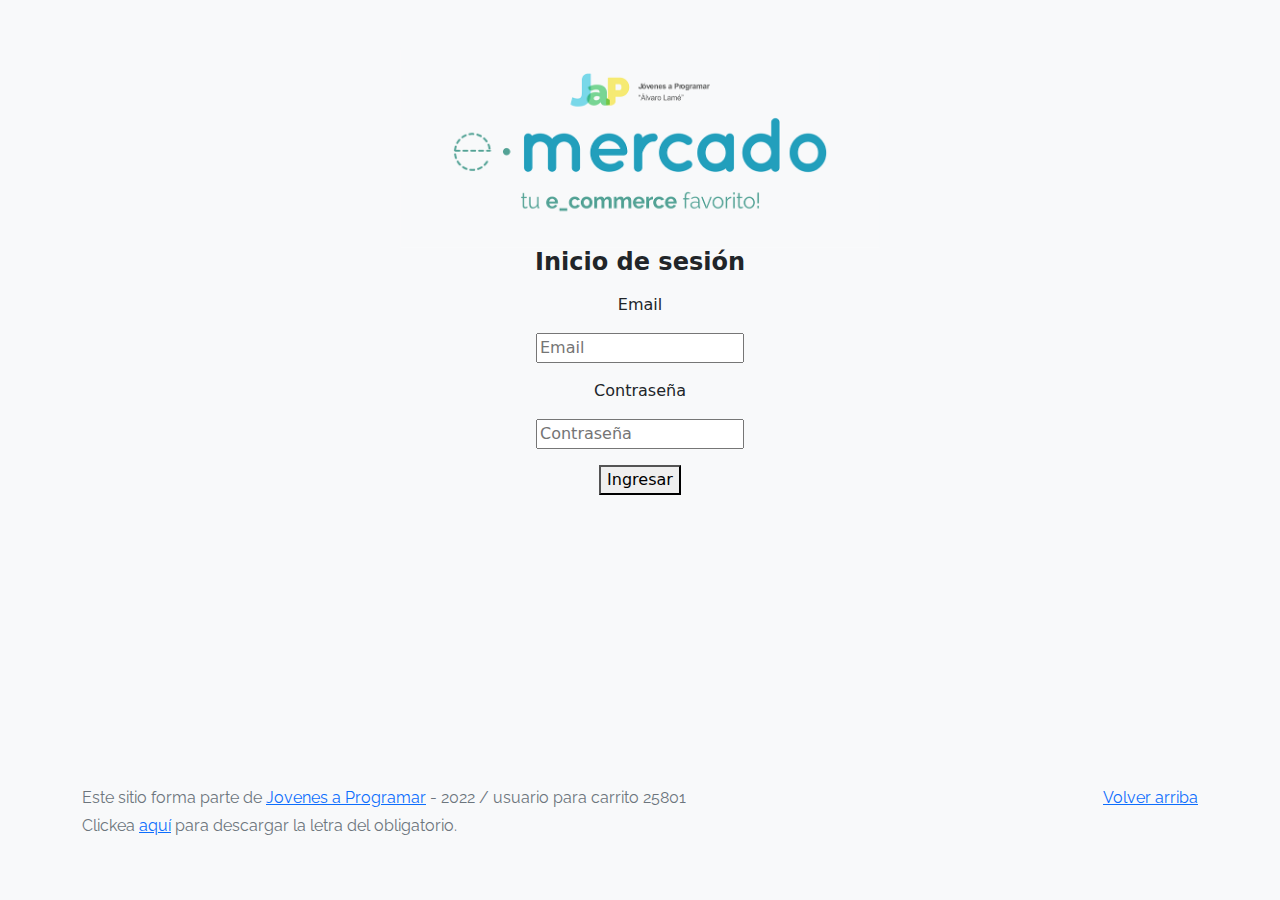
<file: index.html>
<!DOCTYPE html>
<html lang="es">

<head>
  <meta http-equiv="Content-Type" content="text/html; charset=UTF-8">
  <meta name="viewport" content="width=device-width, initial-scale=1, shrink-to-fit=no">
  <title>eMercado - Todo lo que busques está aquí</title>

  <link href="https://fonts.googleapis.com/css?family=Raleway:300,300i,400,400i,700,700i,900,900i" rel="stylesheet">
  <link href="css/bootstrap.min.css" rel="stylesheet">
  <link href="css/styles.css" rel="stylesheet">
</head>

<body>
  <nav class="navbar navbar-expand-lg navbar-dark bg-dark p-1">
    <div class="container">
      <button class="navbar-toggler" type="button" data-bs-toggle="collapse" data-bs-target="#navbarNav"
        aria-controls="navbarNav" aria-expanded="false" aria-label="Toggle navigation">
        <span class="navbar-toggler-icon"></span>
      </button>
      <div class="collapse navbar-collapse" id="navbarNav">
        <ul class="navbar-nav w-100 justify-content-between">
          <li class="nav-item"><a class="nav-link" href="index.html">Inicio</a></li>
          <li class="nav-item"><a class="nav-link" href="categories.html">Categorías</a></li>
          <li class="nav-item"><a class="nav-link" href="sell.html">Vender</a></li>
          <li class="nav-item"><a id="Usuarioindex" class="nav-link" href="my-profile.html"></a>
            <ul class="desplegable">
              <li><a href="cart.html">Mi carrito</a></li>
              <li><a href="my-profile.html">Mi perfil</a></li>
              <li><a href="login.html">Cerrar sesión</a></li>
            </ul>
          </li>
        </ul>
      </div>
    </div>
  </nav>
  <main>
    <div class="jumbotron text-center"></div>
    <div class="album py-5 bg-light">
      <div class="container">
        <div class="row">
          <div class="col-md-4">
            <div class="card mb-4 shadow-sm custom-card cursor-active" id="autos">
              <img class="bd-placeholder-img card-img-top" src="img/cars_index.jpg"
                alt="Imgagen representativa de la categoría 'Autos'">
              <h3 class="m-3">Autos</h3>
              <div class="card-body">
                <p class="card-text">Los mejores precios en autos 0 kilómetro, de alta y media gama.</p>
              </div>
            </div>
          </div>
          <div class="col-md-4">
            <div class="card mb-4 shadow-sm custom-card cursor-active" id="juguetes">
              <img class="bd-placeholder-img card-img-top" src="img/toys_index.jpg"
                alt="Imgagen representativa de la categoría 'Juguetes'">
              <h3 class="m-3">Juguetes</h3>
              <div class="card-body">
                <p class="card-text">Encuentra aquí los mejores precios para niños/as de cualquier edad.</p>
              </div>
            </div>
          </div>
          <div class="col-md-4">
            <div class="card mb-4 shadow-sm custom-card cursor-active" id="muebles">
              <img class="bd-placeholder-img card-img-top" src="img/furniture_index.jpg"
                alt="Imgagen representativa de la categoría 'Muebles'">
              <h3 class="m-3">Muebles</h3>
              <div class="card-body">
                <p class="card-text">Muebles antiguos, nuevos y para ser armados por uno mismo.</p>
              </div>
            </div>
          </div>
        </div>
        <div class="row">
          <a class="btn btn-light btn-lg btn-block" href="categories.html">Y mucho más!</a>
        </div>
      </div>
    </div>
  </main>
  <footer class="text-muted">
    <div class="container">
      <p class="float-end">
        <a href="#">Volver arriba</a>
      </p>
      <p>Este sitio forma parte de <a href="https://jovenesaprogramar.edu.uy/" target="_blank">Jovenes a Programar</a> -
        2022</p>
      <p>Clickea <a target="_blank" href="Letra.pdf">aquí</a> para descargar la letra del obligatorio.</p>
    </div>
  </footer>
  <script src="js/bootstrap.bundle.min.js"></script>
  <script src="js/index.js"></script>
  <script src="js/init.js"></script>
</body>

</html>
</file>
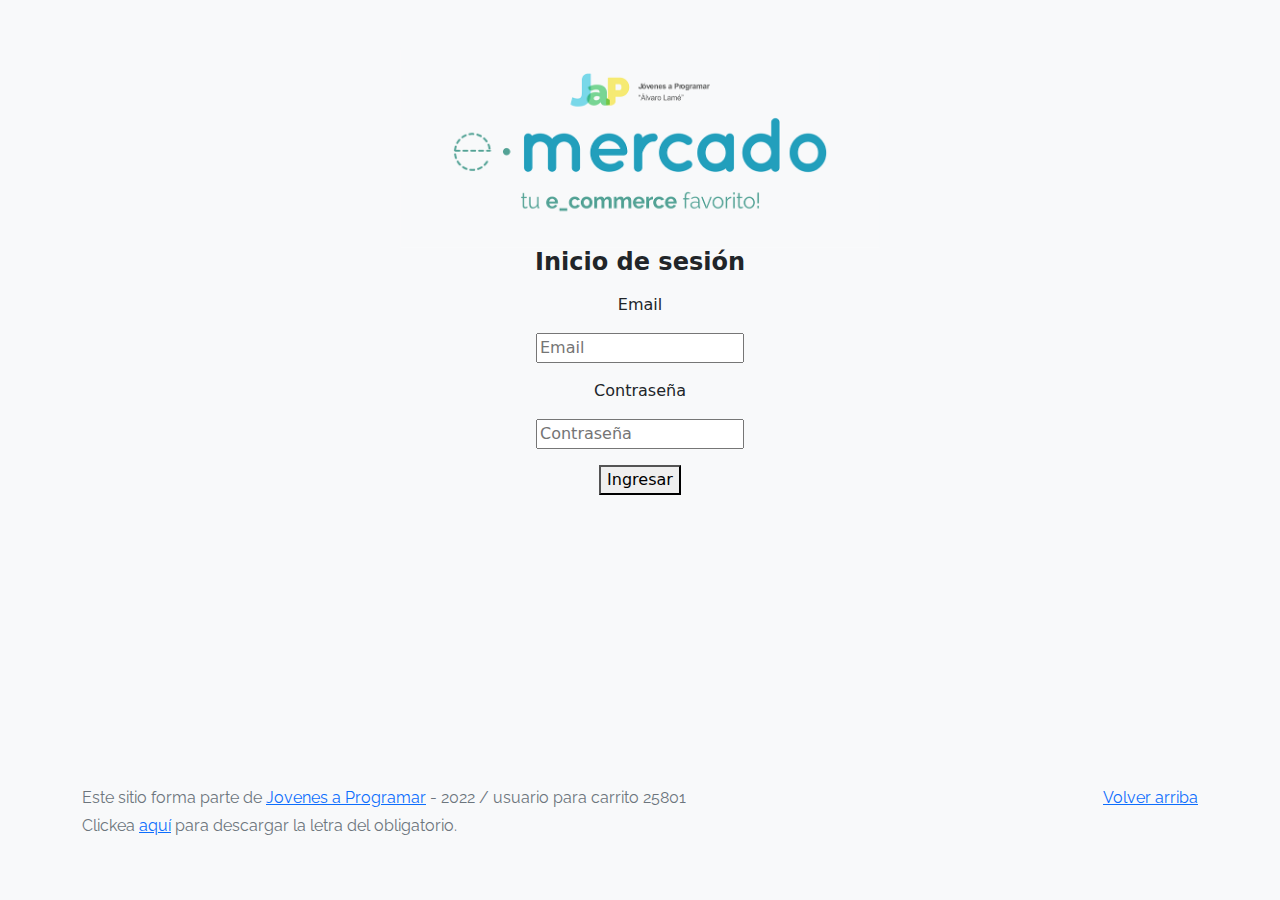
<file: cart.html>
<!DOCTYPE html>
<html lang="es">

<head>
  <meta http-equiv="Content-Type" content="text/html; charset=UTF-8">
  <meta name="viewport" content="width=device-width, initial-scale=1, shrink-to-fit=no">
  <title>eMercado - Todo lo que busques está aquí</title>
  <link href="https://fonts.googleapis.com/css?family=Raleway:300,300i,400,400i,700,700i,900,900i" rel="stylesheet">
  <link href="css/bootstrap.min.css" rel="stylesheet">
  <link href="css/font-awesome.min.css" rel="stylesheet">
  <link href="css/styles.css" rel="stylesheet">
</head>

<body>
  <nav class="navbar navbar-expand-lg navbar-dark bg-dark p-1">
    <div class="container">
      <button class="navbar-toggler" type="button" data-bs-toggle="collapse" data-bs-target="#navbarNav"
        aria-controls="navbarNav" aria-expanded="false" aria-label="Toggle navigation">
        <span class="navbar-toggler-icon"></span>
      </button>
      <div class="collapse navbar-collapse" id="navbarNav">
        <ul class="navbar-nav w-100 justify-content-between">
          <li class="nav-item"><a class="nav-link" href="index.html">Inicio</a></li>
          <li class="nav-item"><a class="nav-link" href="categories.html">Categorías</a></li>
          <li class="nav-item"><a class="nav-link" href="sell.html">Vender</a></li>
          <li class="nav-item"><a id="Usuarioindex" class="nav-link" href="my-profile.html"></a>
            <ul class="desplegable">
              
              <li><a href="my-profile.html">Mi perfil</a></li>
              <li><a href="login.html">Cerrar sesión</a></li>
            </ul>
          </li>
        </ul>
      </div>
    </div>
  </nav>
  <main>
    
    <div class="container">
      <h1>Artículos a comprar</h1>


      <div class="carrito_todo">
        <div class="carrito_superior">
          <p><strong>Nombre</strong></p>
          <p><strong>Costo</strong></p>
          <p><strong>Cantidad</strong></p>
          <p><strong>Subtotal</strong></p>
        </div>

        <form class="needs-validation" novalidate>
        <hr>
        <div class="barra_carrito">

          <div id="carrito_producto" class="nombre_costo">
          </div>

          <div>

          </div>

          <div id="carrito_subtotal" class="carrito_subtotal">
          </div>

        </div>
        <hr>
        <hr>
        <br>
        <h1>Tipo de envío</h1>

        <!-- tipos de envio -->
        
          <br>
          <input class="form-check-input position-static" id="premium" name="tipo_de_envio" type="radio"
            oninput="cantidad_cuadro()" value="0.15" required/> Premium 2 a 5
          días
          (15%)
          <br />
          <br>
          <input class="form-check-input position-static" id="express" name="tipo_de_envio" type="radio"
            oninput="cantidad_cuadro()" value="0.7" required/> Express 5 a 8
          días
          (7%)
          <br />
          <br>
          <input class="form-check-input position-static" id="standard" name="tipo_de_envio" type="radio"
            oninput="cantidad_cuadro()" value="0.5" required/>
          Standard 12 a 15 días (5%)
          <br />
          <br>
        

        <p></p>
        <p></p>
        <p></p>
        <h1>Dirección de envío</h1>



            <!--FORMULARIO-->
        
          <div class="container">
            <div class="row">

               <div class="form-group col-lg-4">
                 <br>
                 <label for="calle">Calle</label>
                 <input type="text" class="form-control" id="calle" required> 
                 <div class="invalid-feedback">
                Ingrese una calle
              </div>
              </div>


              <div class="form-group col-lg-2">
                <br>
                 <label for="esquina">Numero</label>
                 <input type="text" class="form-control" id="numero" required>
                 <div class="invalid-feedback">
                  Ingrese un numero
                </div>
                <br>
              </div>

              <div class="form-group col-lg-4" id="esquina">
                 <label for="esquina">Esquina</label>
                 <input type="text" class="form-control" id="esquina" required>
                 <div class="invalid-feedback">
                  Ingrese una esquina
                </div>
              </div>
            </div>
          </div>
        






         <hr>



         <div class="">
          <h1>Costos</h1>
          <div id="costos">




          </div>

          <br>
          <hr>
          <br>


          <div class="forma de pago">
            <h1>Forma de pago</h1>
            <br>
            <div id="Forma-pago-opcion">No ha seleccionado</div>
            



              <!-- desplegable -->

              <a type="button" class="" data-bs-toggle="modal" data-bs-target="#Modal-metodo">
                <strong> Seleccionar</strong>
              </a>
              
              <div id="alerta_no_selecciono_metodo_pago"></div>
              <div id="alerta_faltan_campos"></div>

            <div class="modal fade" id="Modal-metodo" tabindex="-1" aria-labelledby="Modal-metodoLabel"
              aria-hidden="true">
              <div class="modal-dialog">
                <div class="modal-content">
                  <div class="modal-header">
                    <h5 class="modal-title" id="Modal-metodoLabel">Forma de pago</h5>
                  </div>
                  <div class="modal-body">
                    
                      <br>
                      <input class="form-check-input position-static" id="credito" name="tipo_pago" type="radio"
                        onclick="pago_credito(), metodo_de_pago()" /> Tarjeta de credito
                      <br />
                      <hr>

                      <div class="credito">
                        <div class="form-group col-lg-5">
                          <br>
                          <label for="calle">Calle</label>
                          <input type="text" class="form-control" id="Calle_credito" required>
                        </div>
                        <div class="form-group col-lg-3">
                          <br>
                          <label for="cvc">cvc</label>
                          <input type="text" class="form-control" id="cvc" required>
                          <br>
                        </div>

                        <div class="form-group col-lg-5">
                          <label for="Vencimiento(MM/AA)">Vencimiento(MM/AA)</label>
                          <input type="text" class="form-control" id="Vencimiento" required >
                        </div>
                      </div>

                      <br>
                      <input class="form-check-input position-static" id="Transferencia" name="tipo_pago" type="radio"
                        onclick="pago_tranf(), metodo_de_pago()" />Transferecia bancaria
                      <br />
                      <hr>
                      <div class="form-group col-lg-5 transferencia">
                        <label for="inputAddress">Número de la cuenta</label>
                        <input type="text" class="form-control" id="numero_de_cuenta" required>
                      </div>
                      <br>
                    
                  </div>
                  <div class="modal-footer">
                    <button type="button" class="btn btn-primary" data-bs-dismiss="modal" onclick="comprobacion_metodo_de_pago()">Cerrar</button>

                  </div>
                </div>
              </div>
            </div>





            
          </div>

          <br>
          <br>
          <div class="d-grid">
            <button class="btn btn-primary" type="button" onclick="metodo_de_pago(), comprobacion_metodo_de_pago(), compra_exitosa()" id="finalizar_compra_boton">Finalizar compra</button>
          </div>
          <div class="d-grid">
            <button class="btn btn-primary" type="submit" style="display: none;"  onclick="metodo_de_pago(), comprobacion_metodo_de_pago(), compra_exitosa()" id="finalizar_compra_boton_real">Finalizar compra</button>
          </div>
         </div>
       </form>
      </div>
    </div>
    </div>
<!-- desplegable 2 compra con exito  -->
    <a type="button" class="" data-bs-toggle="modal" style="display: none;" id="boton_compra_exitosa" data-bs-target="#compraModal">
      
    </a>

<div class="modal fade" id="compraModal" tabindex="-1" aria-labelledby="compraModalLabel" aria-hidden="true" >
  <div class="modal-dialog" >
    <div class="modal-content" >
      <div class="modal-body"style="background-color: rgba(137, 255, 82, 0.308);">
        <h5 style="color:green; text-align: center;">¡Has comprado con éxito!</h5>
      </div>
    </div>
  </div>
</div>



  </main>
  <footer class="text-muted">
    <div class="container">
      <p class="float-end">
        <a href="#">Volver arriba</a>
      </p>
      <p>Este sitio forma parte de <a href="https://jovenesaprogramar.edu.uy/" target="_blank">Jovenes a Programar</a> -
        2022</p>
      <p>Clickea <a target="_blank" href="Letra.pdf">aquí</a> para descargar la letra del obligatorio.</p>
    </div>
  </footer>
  <div id="spinner-wrapper">
    <div class="lds-ring">
      <div></div>
      <div></div>
      <div></div>
      <div></div>
    </div>
  </div>
  <script src="js/bootstrap.bundle.min.js"></script>
  <script src="js/init.js"></script>
  <script src="js/cart.js"></script>
</body>

</html>
</file>
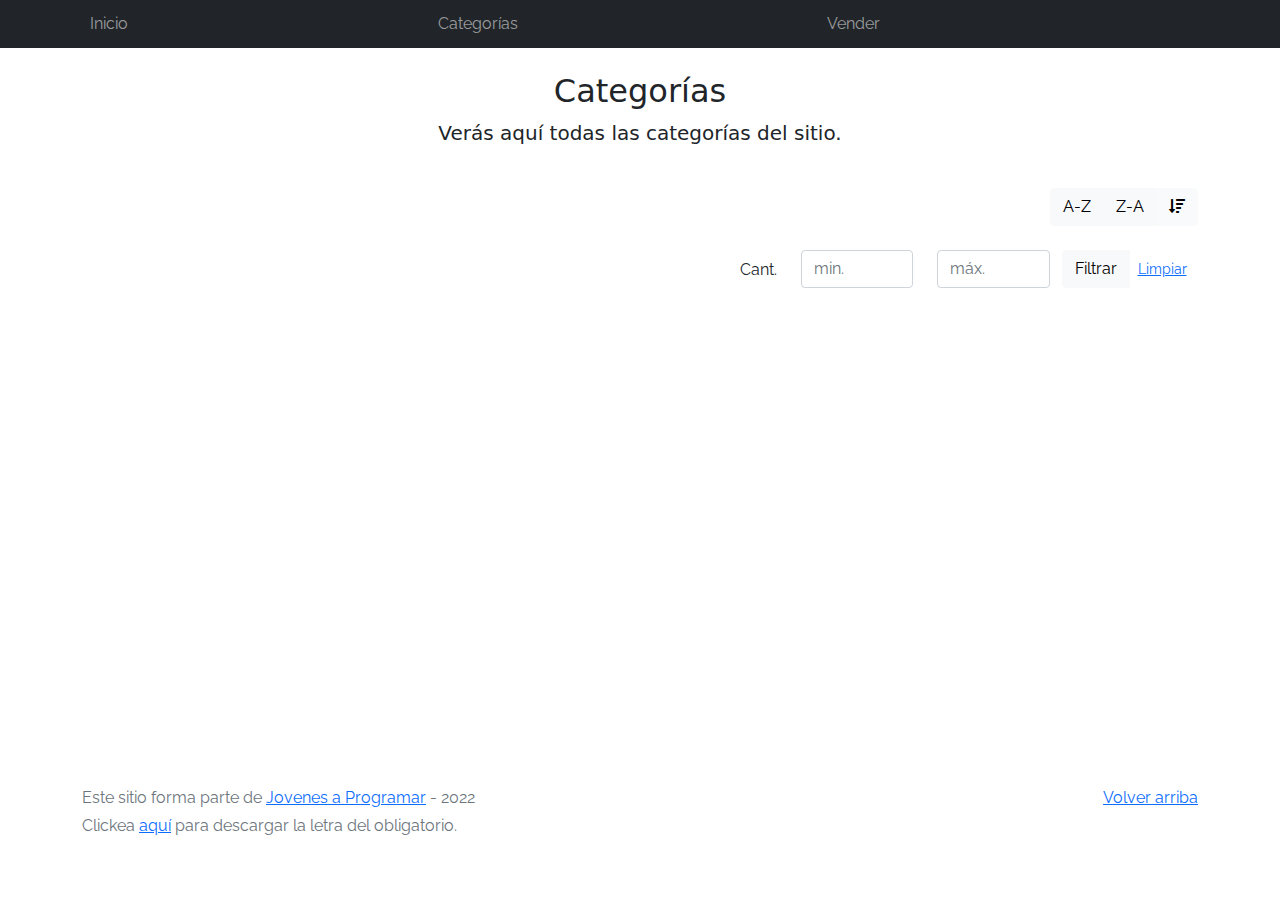
<file: categories.html>
<!DOCTYPE html>
<html lang="es">

<head>
  <meta http-equiv="Content-Type" content="text/html; charset=UTF-8">
  <meta name="viewport" content="width=device-width, initial-scale=1, shrink-to-fit=no">
  <title>eMercado - Todo lo que busques está aquí</title>

  <link href="https://fonts.googleapis.com/css?family=Raleway:300,300i,400,400i,700,700i,900,900i" rel="stylesheet">
  <link href="css/font-awesome.min.css" rel="stylesheet">
  <link href="css/bootstrap.min.css" rel="stylesheet">
  <link href="css/styles.css" rel="stylesheet">
</head>

<body>
  <nav class="navbar navbar-expand-lg navbar-dark bg-dark p-1">
    <div class="container">
      <button class="navbar-toggler" type="button" data-bs-toggle="collapse" data-bs-target="#navbarNav"
        aria-controls="navbarNav" aria-expanded="false" aria-label="Toggle navigation">
        <span class="navbar-toggler-icon"></span>
      </button>
      <div class="collapse navbar-collapse" id="navbarNav">
        <ul class="navbar-nav w-100 justify-content-between">
          <li class="nav-item"><a class="nav-link" href="index.html">Inicio</a></li>
          <li class="nav-item"><a class="nav-link" href="categories.html">Categorías</a></li>
          <li class="nav-item"><a class="nav-link" href="sell.html">Vender</a></li>
          <li class="nav-item"><a id="Usuarioindex" class="nav-link" href="my-profile.html"></a>
            <ul class="desplegable">
              <li><a href="cart.html">Mi carrito</a></li>
              <li><a href="my-profile.html">Mi perfil</a></li>
              <li><a href="login.html">Cerrar sesión</a></li>
            </ul>
          </li>
        </ul>
      </div>
    </div>
  </nav>
  <main class="pb-5">
    <div class="text-center p-4">
      <h2>Categorías</h2>
      <p class="lead">Verás aquí todas las categorías del sitio.</p>
    </div>
    <div class="container">
      <div class="row">
        <div class="col text-end">
          <div class="btn-group btn-group-toggle mb-4" data-bs-toggle="buttons">
            <input type="radio" class="btn-check" name="options" id="sortAsc">
            <label class="btn btn-light" for="sortAsc">A-Z</label>
            <input type="radio" class="btn-check" name="options" id="sortDesc">
            <label class="btn btn-light" for="sortDesc">Z-A</label>
            <input type="radio" class="btn-check" name="options" id="sortByCount" checked>
            <label class="btn btn-light" for="sortByCount"><i class="fas fa-sort-amount-down mr-1"></i></label>
          </div>
        </div>
      </div>
      <div class="row">
        <div class="col-lg-6 offset-lg-6 col-md-12 mb-1 container">
          <div class="row container p-0 m-0">
            <div class="col">
              <p class="font-weight-normal text-end my-2">Cant.</p>
            </div>
            <div class="col">
              <input class="form-control" type="number" placeholder="min." id="rangeFilterCountMin">
            </div>
            <div class="col">
              <input class="form-control" type="number" placeholder="máx." id="rangeFilterCountMax">
            </div>
            <div class="col-3 p-0">
              <div class="btn-group" role="group">
                <button class="btn btn-light btn-block" id="rangeFilterCount">Filtrar</button>
                <button class="btn btn-link btn-sm" id="clearRangeFilter">Limpiar</button>
              </div>
            </div>
          </div>
        </div>
      </div>
      <div class="row">
        <div class="list-group" id="cat-list-container">
        </div>
      </div>
    </div>
  </main>
  <footer class="text-muted">
    <div class="container">
      <p class="float-end">
        <a href="#">Volver arriba</a>
      </p>
      <p>Este sitio forma parte de <a href="https://jovenesaprogramar.edu.uy/" target="_blank">Jovenes a Programar</a> -
        2022</p>
      <p>Clickea <a target="_blank" href="Letra.pdf">aquí</a> para descargar la letra del obligatorio.</p>
    </div>
  </footer>
  <div id="spinner-wrapper">
    <div class="lds-ring">
      <div></div>
      <div></div>
      <div></div>
      <div></div>
    </div>
  </div>
  <script src="js/bootstrap.bundle.min.js"></script>
  <script src="js/init.js"></script>
  <script src="js/categories.js"></script>
</body>

</html>
</file>
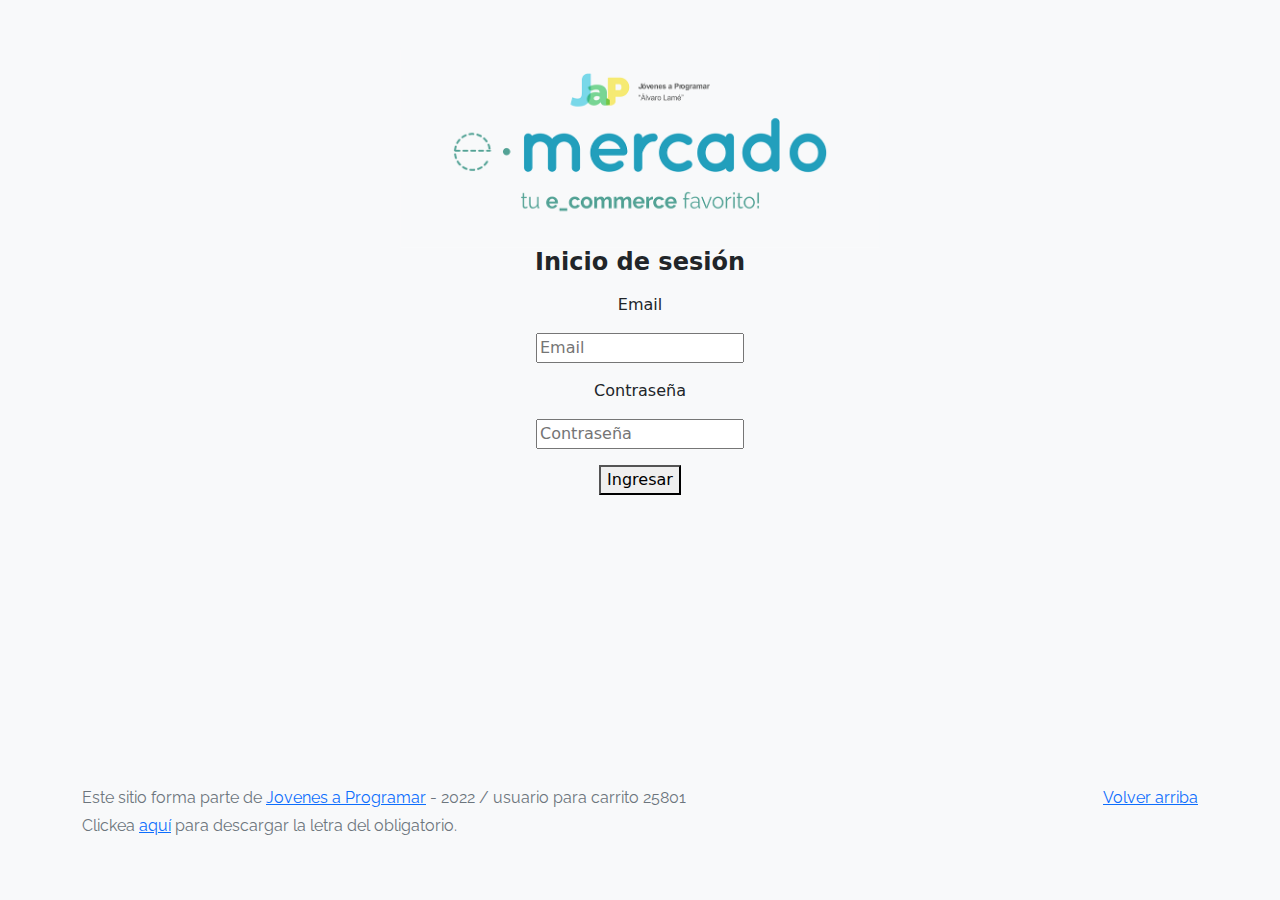
<file: login.html>
<!DOCTYPE html>
<html lang="es">

<head>
  <meta http-equiv="Content-Type" content="text/html; charset=UTF-8">
  <meta name="viewport" content="width=device-width, initial-scale=1, shrink-to-fit=no">
  <title>eMercado - Todo lo que busques está aquí</title>

  <link href="https://fonts.googleapis.com/css?family=Raleway:300,300i,400,400i,700,700i,900,900i" rel="stylesheet">
  <link href="css/bootstrap.min.css" rel="stylesheet">
  <link href="css/styles.css" rel="stylesheet">
  <style>
    body {
      background-color: rgb(248, 249, 250);
    }
  </style>
</head>

<body>
  <main class="mt-5">
    <div class="Alinear_Felx">
      <img src="img/login.png" alt="login" height="200">
    </div>
    <div class="iniciosesion">
      <h4><strong>Inicio de sesión</strong></h4>
    </div>

    <form class="CuadroLogin" action="index.html">
      <!-- E-mail -->
      <p></p>
      <p>Email</p>
      <label>
        <input type="text" placeholder="Email" id="email" required>
      </label>
      <p></p>
      <!-- Contraseña -->
      <P>Contraseña</P>
      <label>
        <input type="password" placeholder="Contraseña" id="contraseña" required>
      </label>
      <p></p>
      <button id="button">Ingresar</button>
    </form>
  </main>

  <footer class="text-muted">
    <div class="container">
      <p class="float-end">
        <a href="#">Volver arriba</a>
      </p>
      <p>Este sitio forma parte de <a href="https://jovenesaprogramar.edu.uy/" target="_blank">Jovenes a Programar</a> -
        2022 / usuario para carrito 25801</p>
      <p>Clickea <a target="_blank" href="Letra.pdf">aquí</a> para descargar la letra del obligatorio.</p>
    </div>
  </footer>
  <script src="js/login.js"></script>
</body>

</html>
</file>
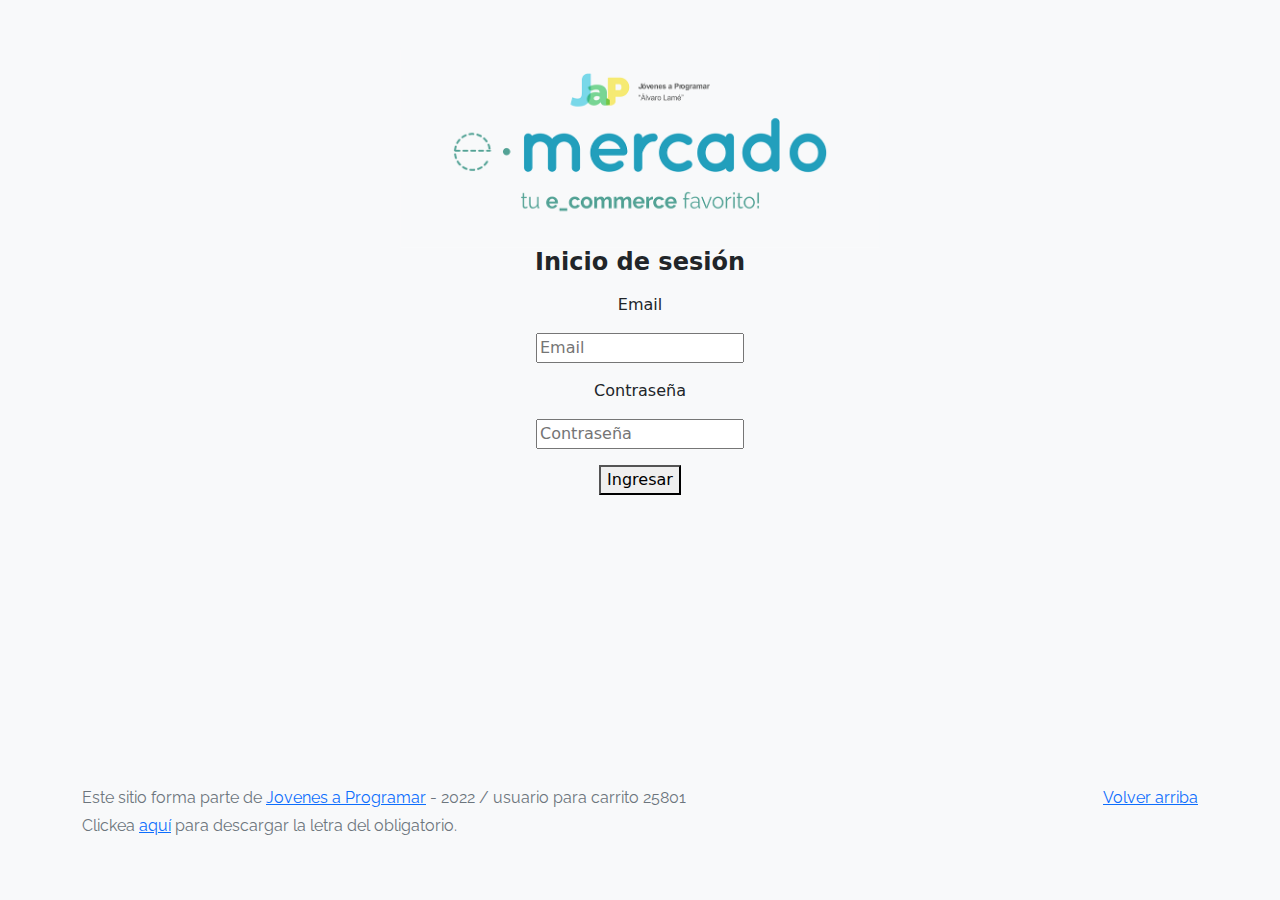
<file: my-profile.html>
<!DOCTYPE html>
<html lang="es">

<head>
  <meta http-equiv="Content-Type" content="text/html; charset=UTF-8">
  <meta name="viewport" content="width=device-width, initial-scale=1, shrink-to-fit=no">
  <title>eMercado - Todo lo que busques está aquí</title>
  <link href="https://fonts.googleapis.com/css?family=Raleway:300,300i,400,400i,700,700i,900,900i" rel="stylesheet">
  <link href="css/bootstrap.min.css" rel="stylesheet">
  <link href="css/styles.css" rel="stylesheet">
  <style>
    .bd-placeholder-img {
      font-size: 1.125rem;
      text-anchor: middle;
      -webkit-user-select: none;
      -moz-user-select: none;
      -ms-user-select: none;
      user-select: none;
    }

    @media (min-width: 768px) {
      .bd-placeholder-img-lg {
        font-size: 3.5rem;
      }
    }
  </style>
</head>

<body>
  <nav class="navbar navbar-expand-lg navbar-dark bg-dark p-1">
    <div class="container">
      <button class="navbar-toggler" type="button" data-bs-toggle="collapse" data-bs-target="#navbarNav"
        aria-controls="navbarNav" aria-expanded="false" aria-label="Toggle navigation">
        <span class="navbar-toggler-icon"></span>
      </button>
      <div class="collapse navbar-collapse" id="navbarNav">
        <ul class="navbar-nav w-100 justify-content-between">
          <li class="nav-item"><a class="nav-link" href="index.html">Inicio</a></li>
          <li class="nav-item"><a class="nav-link" href="categories.html">Categorías</a></li>
          <li class="nav-item"><a class="nav-link" href="sell.html">Vender</a></li>
          <li class="nav-item"><a id="Usuarioindex" class="nav-link" href="my-profile.html"></a>
            <ul class="desplegable">
              <li><a href="cart.html">Mi carrito</a></li>
              <li><a href="my-profile.html">Mi perfil</a></li>
              <li><a href="login.html">Cerrar sesión</a></li>
            </ul>
          </li>
        </ul>
      </div>
    </div>
  </nav>
  <main>

    <div>
      <div class="container">
        <div class="row">
          <h1><br>Perfil<br><br></h1>
          <hr>
          <form class="needs-validation" novalidate>
            <div class="form-group col-md-6" id="formulario">

            </div>

            <br>
            <br>
            <br>
            <br>
            <hr>
            <br>

            <button type="button" class="btn btn-primary" onclick="comprobar_campos()">Guardar cambios</button>
            <button type="submit" id="boton_error" style="display: none;" class="btn btn-primary"></button>
          </form>
        </div>
      </div>
    </div>


    <a type="button" class="" data-bs-toggle="modal" style="display: none;" id="boton_cambios_guardados"
      data-bs-target="#perfilModal">

    </a>

    <div class="modal fade" id="perfilModal" tabindex="-1" aria-labelledby="perfilModalLabel" aria-hidden="true">
      <div class="modal-dialog">
        <div class="modal-content">
          <div class="modal-body" style="background-color: rgba(137, 255, 82, 0.308);">
            <h5 style="color:green; text-align: center;">¡Los cambios se guardaron con éxito!</h5>
          </div>
        </div>
      </div>
    </div>

  </main>
  <footer class="text-muted">
    <div class="container">
      <p class="float-end">
        <a href="#">Volver arriba</a>
      </p>
      <p>Este sitio forma parte de <a href="https://jovenesaprogramar.edu.uy/" target="_blank">Jovenes a Programar</a> -
        2022</p>
      <p>Clickea <a target="_blank" href="Letra.pdf">aquí</a> para descargar la letra del obligatorio.</p>
    </div>
  </footer>
  <script src="js/bootstrap.bundle.min.js"></script>
  <script src="js/init.js"></script>
  <script src="js/my-profile.js"></script>
</body>

</html>
</file>
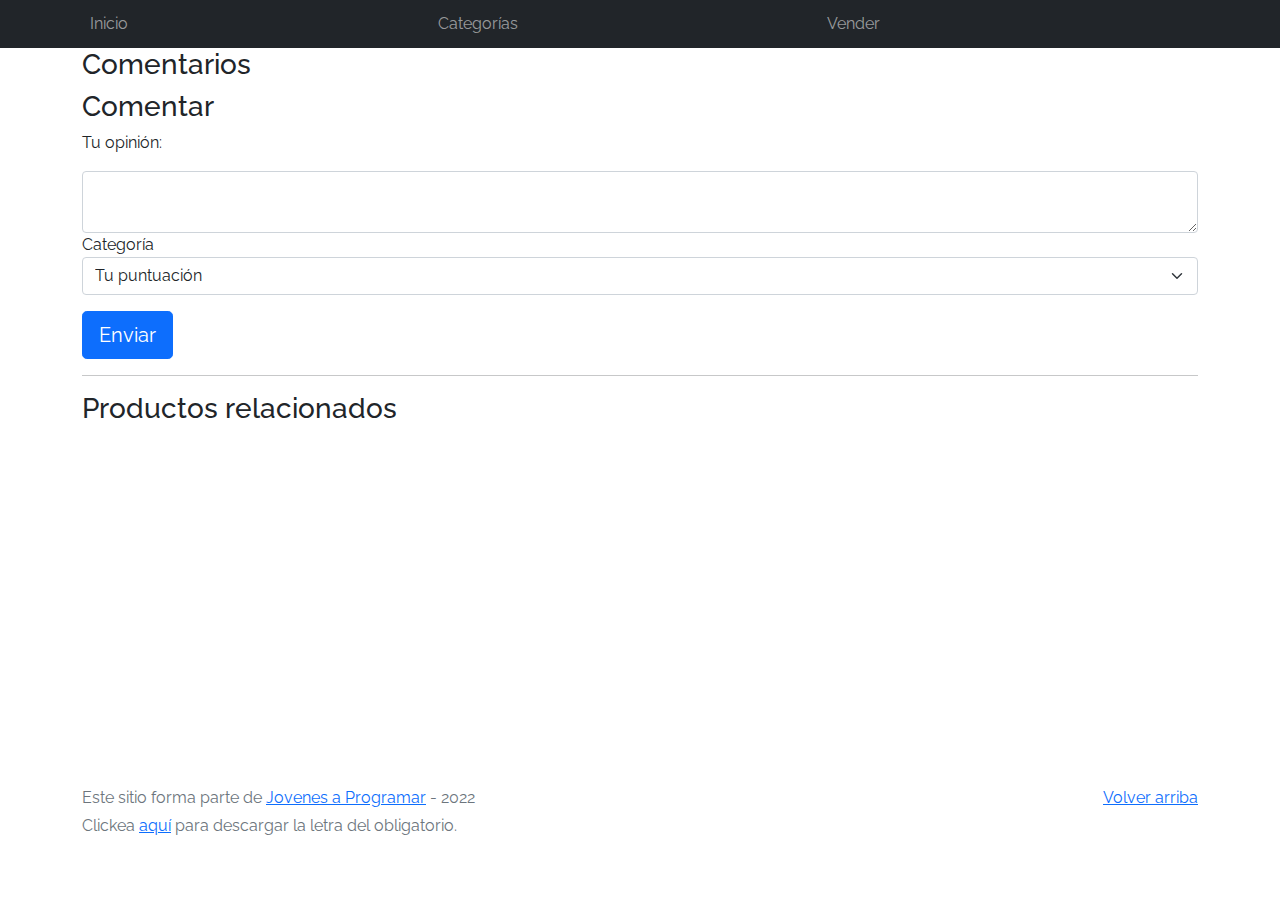
<file: product-info.html>
<!DOCTYPE html>
<html lang="es">

<head>
  <meta http-equiv="Content-Type" content="text/html; charset=UTF-8">
  <meta name="viewport" content="width=device-width, initial-scale=1, shrink-to-fit=no">
  <title>eMercado - Todo lo que busques está aquí</title>

  <link rel="stylesheet" href="https://cdnjs.cloudflare.com/ajax/libs/font-awesome/4.7.0/css/font-awesome.min.css">
  <link href="https://fonts.googleapis.com/css?family=Raleway:300,300i,400,400i,700,700i,900,900i" rel="stylesheet">
  <link href="css/font-awesome.min.css" rel="stylesheet">
  <link href="css/bootstrap.min.css" rel="stylesheet">
  <link href="css/styles.css" rel="stylesheet">
</head>

<body>
  <nav class="navbar navbar-expand-lg navbar-dark bg-dark p-1">
    <div class="container">
      <button class="navbar-toggler" type="button" data-bs-toggle="collapse" data-bs-target="#navbarNav"
        aria-controls="navbarNav" aria-expanded="false" aria-label="Toggle navigation">
        <span class="navbar-toggler-icon"></span>
      </button>
      <div class="collapse navbar-collapse" id="navbarNav">
        <ul class="navbar-nav w-100 justify-content-between">
          <li class="nav-item"><a class="nav-link" href="index.html">Inicio</a></li>
          <li class="nav-item"><a class="nav-link" href="categories.html">Categorías</a></li>
          <li class="nav-item"><a class="nav-link" href="sell.html">Vender</a></li>
          <li class="nav-item"><a id="Usuarioindex" class="nav-link" href="my-profile.html"></a>
            <ul class="desplegable">
              <li><a href="cart.html">Mi carrito</a></li>
              <li><a href="my-profile.html">Mi perfil</a></li>
              <li><a href="login.html">Cerrar sesión</a></li>
            </ul>
          </li>
        </ul>
      </div>
    </div>
  </nav>
  <main>
    <div class="container">
      <div id="info_producto">

      </div>
      <div>
        <h3>Comentarios</h3>
      </div>
      <div id="comentarios">
      </div>
      <div id="comentar">
        <h3>Comentar</h3>
        <p>Tu opinión:</p>
        <textarea name="tuopinion" class="form-control" id="tuopinionid"></textarea>
        <label>Categoría</label>
        <select name="productCategory" class="custom-select form-select d-block w-100" id="estrellitasnuevo">
          <option value="">Tu puntuación</option>
          <option>0</option>
          <option>1</option>
          <option>2</option>
          <option>3</option>
          <option>4</option>
          <option>5</option>
        </select>
        <p></p>
        <button class="btn btn-primary btn-lg" type="submit" id="enviarcomentario">Enviar</button>
      </div>
    </div>
    <div class="container">
      <hr width="100%" color="black" />
      <h3>Productos relacionados</h3>
    </div>
    <div id="relacionadosproductos" class="container">
    </div>

  </main>
  <footer class="text-muted">
    <div class="container">
      <p class="float-end">
        <a href="#">Volver arriba</a>
      </p>
      <p>Este sitio forma parte de <a href="https://jovenesaprogramar.edu.uy/" target="_blank">Jovenes a Programar</a> -
        2022</p>
      <p>Clickea <a target="_blank" href="Letra.pdf">aquí</a> para descargar la letra del obligatorio.</p>
    </div>
  </footer>
  <div id="spinner-wrapper">
    <div class="lds-ring">
      <div></div>
      <div></div>
      <div></div>
      <div></div>
    </div>
  </div>
  <script src="js/bootstrap.bundle.min.js"></script>
  <script src="js/init.js"></script>
  <script src="js/product-info.js"></script>
</body>

</html>
</file>
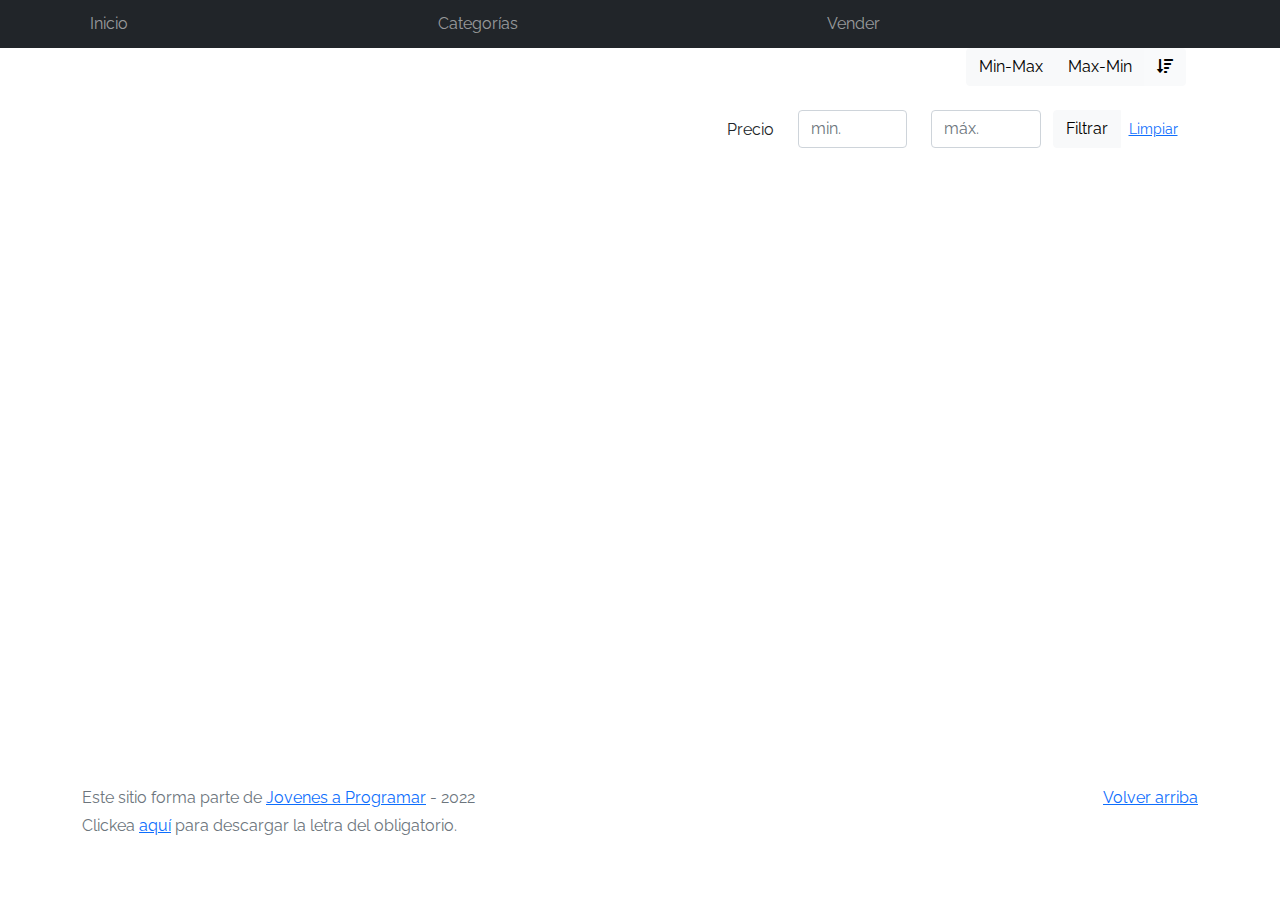
<file: products.html>
<!DOCTYPE html>
<html lang="es">

<head>
  <meta http-equiv="Content-Type" content="text/html; charset=UTF-8">
  <meta name="viewport" content="width=device-width, initial-scale=1, shrink-to-fit=no">
  <title>eMercado - Todo lo que busques está aquí</title>

  <link href="https://fonts.googleapis.com/css?family=Raleway:300,300i,400,400i,700,700i,900,900i" rel="stylesheet">
  <link href="css/font-awesome.min.css" rel="stylesheet">
  <link href="css/bootstrap.min.css" rel="stylesheet">
  <link href="css/styles.css" rel="stylesheet">
</head>

<body>
  <nav class="navbar navbar-expand-lg navbar-dark bg-dark p-1">
    <div class="container">
      <button class="navbar-toggler" type="button" data-bs-toggle="collapse" data-bs-target="#navbarNav"
        aria-controls="navbarNav" aria-expanded="false" aria-label="Toggle navigation">
        <span class="navbar-toggler-icon"></span>
      </button>
      <div class="collapse navbar-collapse" id="navbarNav">
        <ul class="navbar-nav w-100 justify-content-between">
          <li class="nav-item"><a class="nav-link" href="index.html">Inicio</a></li>
          <li class="nav-item"><a class="nav-link" href="categories.html">Categorías</a></li>
          <li class="nav-item"><a class="nav-link" href="sell.html">Vender</a></li>
          <li class="nav-item"><a id="Usuarioindex" class="nav-link" href="my-profile.html"></a>
            <ul class="desplegable">
              <li><a href="cart.html">Mi carrito</a></li>
              <li><a href="my-profile.html">Mi perfil</a></li>
              <li><a href="login.html">Cerrar sesión</a></li>
            </ul>
          </li>
        </ul>
      </div>
    </div>
  </nav>
  <main class="pb-5 container">
  <div id="titulo">   <!-- aca -->
  </div>
  <div class="container">
    <div class="row">
      <div class="col text-end">
        <div class="btn-group btn-group-toggle mb-4" data-bs-toggle="buttons">
          <input type="radio" class="btn-check" name="options" id="sortAsc">
          <label class="btn btn-light" for="sortAsc" id="minmax">Min-Max</label>
          <input type="radio" class="btn-check" name="options" id="sortDesc">
          <label class="btn btn-light" for="sortDesc" id="maxmin">Max-Min</label>
          <input type="radio" class="btn-check" name="options" id="sortByCount" checked>
          <label class="btn btn-light" for="sortByCount" id="relevancia"><i class="fas fa-sort-amount-down mr-1"></i></label>
        </div>
      </div>
    </div>
    <div class="row">
      <div class="col-lg-6 offset-lg-6 col-md-12 mb-1 container">
        <div class="row container p-0 m-0">
          <div class="col">
            <p class="font-weight-normal text-end my-2">Precio</p>
          </div>
          <div class="col">
            <input class="form-control" type="number" placeholder="min." id="preciominimo">
          </div>
          <div class="col">
            <input class="form-control" type="number" placeholder="máx." id="preciomaximo">
          </div>
          <div class="col-3 p-0">
            <div class="btn-group" role="group">
              <button class="btn btn-light btn-block" id="aplicarfiltro">Filtrar</button>
              <button class="btn btn-link btn-sm" id="limpiarfiltro">Limpiar</button>
            </div>
          </div>
        </div>
      </div>
    </div>
<div id="data2"> <!-- y aca -->
</div>



<div class="row">
  <div class="list-group" id="cat-list-container">
  </div>
</div>
</div>
</main>
<footer class="text-muted">
<div class="container">
<p class="float-end">
  <a href="#">Volver arriba</a>
</p>
<p>Este sitio forma parte de <a href="https://jovenesaprogramar.edu.uy/" target="_blank">Jovenes a Programar</a> -
  2022</p>
<p>Clickea <a target="_blank" href="Letra.pdf">aquí</a> para descargar la letra del obligatorio.</p>
</div>
</footer>
<div id="spinner-wrapper">
<div class="lds-ring">
<div></div>
<div></div>
<div></div>
<div></div>
</div>








  </main>
  <footer class="text-muted">
    <div class="container">
      <p class="float-end">
        <a href="#">Volver arriba</a>
      </p>
      <p>Este sitio forma parte de <a href="https://jovenesaprogramar.edu.uy/" target="_blank">Jovenes a Programar</a> -
        2022</p>
      <p>Clickea <a target="_blank" href="Letra.pdf">aquí</a> para descargar la letra del obligatorio.</p>
    </div>
  </footer>
  <div id="spinner-wrapper">
    <div class="lds-ring">
      <div></div>
      <div></div>
      <div></div>
      <div></div>
    </div>
  </div>
  <script src="js/bootstrap.bundle.min.js"></script>
  <script src="js/init.js"></script>
  <script src="js/products.js"></script>
</body>

</html>
</file>
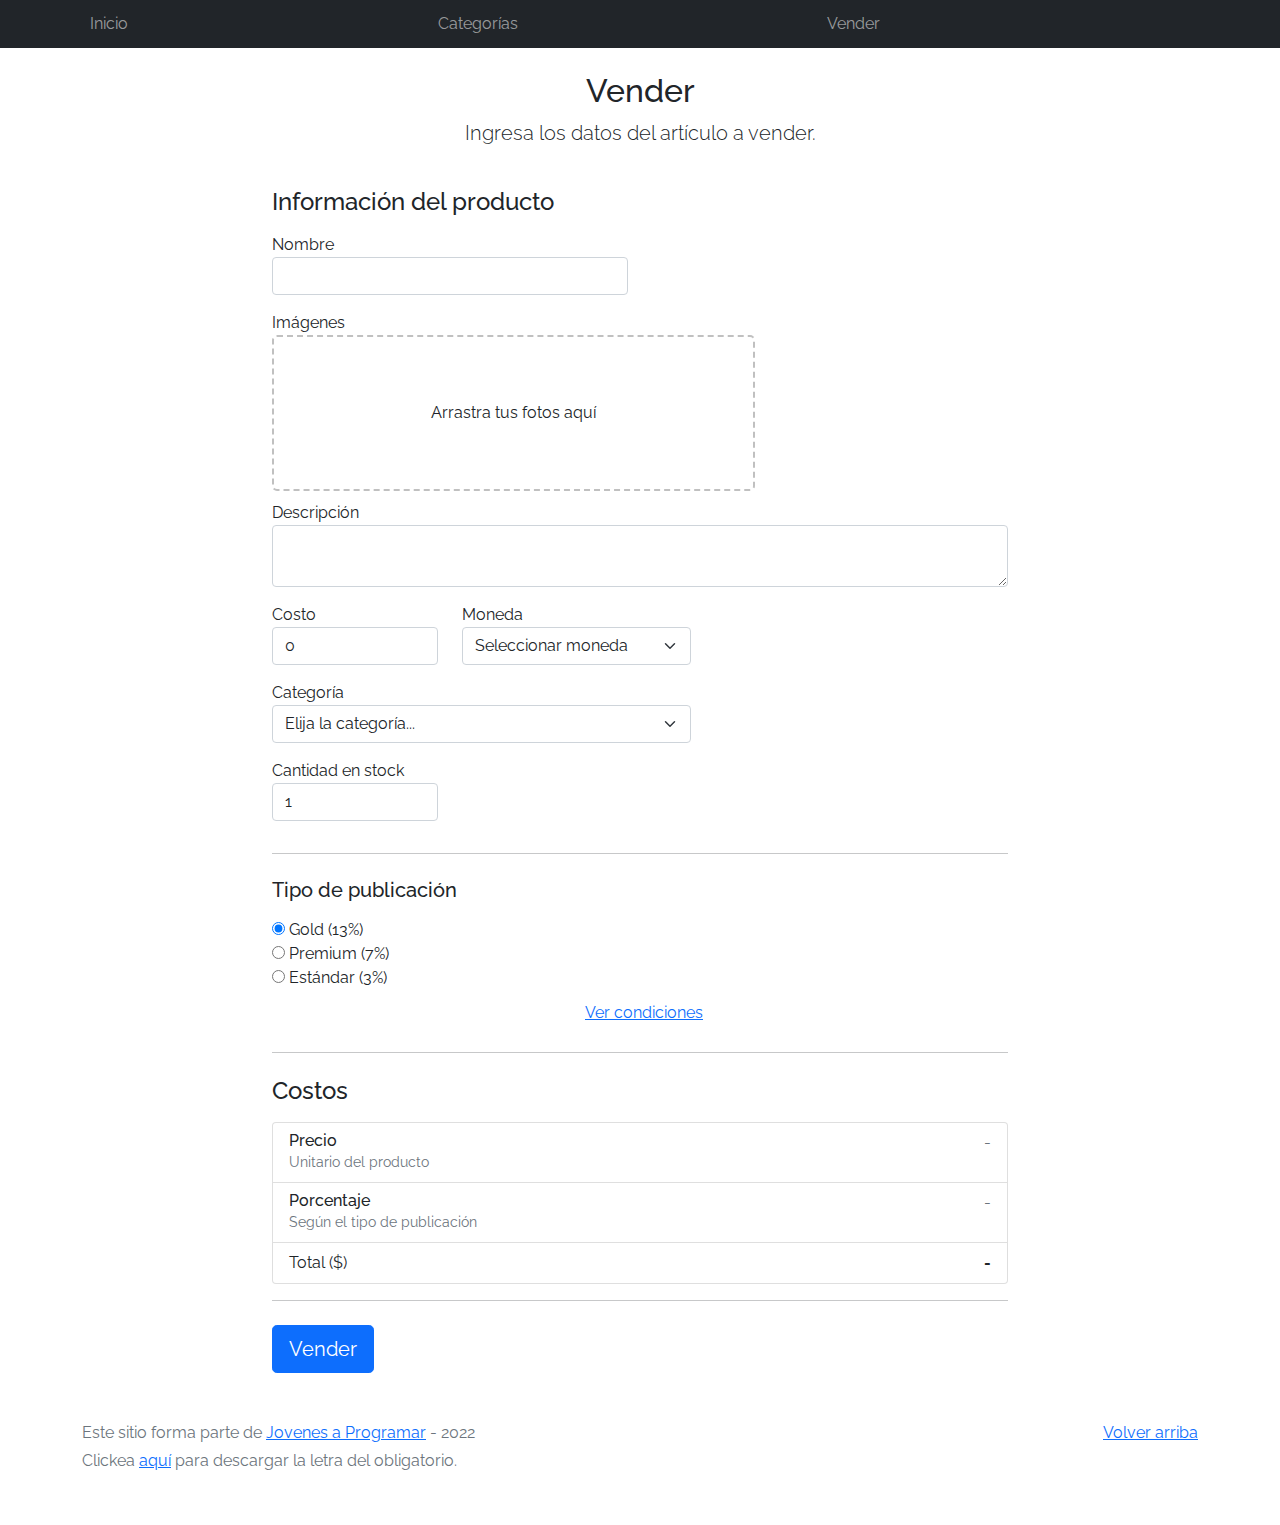
<file: sell.html>
<!DOCTYPE html>
<html lang="es">

<head>
  <meta http-equiv="Content-Type" content="text/html; charset=UTF-8">
  <meta name="viewport" content="width=device-width, initial-scale=1, shrink-to-fit=no">
  <title>eMercado - Todo lo que busques está aquí</title>
  <link href="https://fonts.googleapis.com/css?family=Raleway:300,300i,400,400i,700,700i,900,900i" rel="stylesheet">
  <link href="css/bootstrap.min.css" rel="stylesheet">
  <link href="css/dropzone.css" rel="stylesheet">
  <link href="css/styles.css" rel="stylesheet">
</head>

<body>
  <nav class="navbar navbar-expand-lg navbar-dark bg-dark p-1">
    <div class="container">
      <button class="navbar-toggler" type="button" data-bs-toggle="collapse" data-bs-target="#navbarNav"
        aria-controls="navbarNav" aria-expanded="false" aria-label="Toggle navigation">
        <span class="navbar-toggler-icon"></span>
      </button>
      <div class="collapse navbar-collapse" id="navbarNav">
        <ul class="navbar-nav w-100 justify-content-between">
          <li class="nav-item"><a class="nav-link" href="index.html">Inicio</a></li>
          <li class="nav-item"><a class="nav-link" href="categories.html">Categorías</a></li>
          <li class="nav-item"><a class="nav-link" href="sell.html">Vender</a></li>
          <li class="nav-item"><a id="Usuarioindex" class="nav-link" href="my-profile.html"></a>
            <ul class="desplegable">
              <li><a href="cart.html">Mi carrito</a></li>
              <li><a href="my-profile.html">Mi perfil</a></li>
              <li><a href="login.html">Cerrar sesión</a></li>
            </ul>
          </li>
        </ul>
      </div>
    </div>
  </nav>
  <div class="container">
    <div class="text-center p-4">
      <h2>Vender</h2>
      <p class="lead">Ingresa los datos del artículo a vender.</p>
    </div>
    <div class="row justify-content-md-center">
      <div class="col-md-8 order-md-1">
        <h4 class="mb-3">Información del producto</h4>
        <form class="needs-validation" id="sell-info">
          <div class="row">
            <div class="col-md-6 mb-3">
              <label for="productName">Nombre</label>
              <input type="text" class="form-control" id="productName" value="" name="productName">
              <div class="invalid-feedback">
                Ingresa un nombre
              </div>
            </div>
          </div>
          <div class="row">
            <div class="col-md-8 order-md-1">
              <label>Imágenes</label>
              <div class="needsclick dz-clickable" id="file-upload">
                <div class="dz-message needsclick">
                  Arrastra tus fotos aquí<br>
                </div>
              </div>
            </div>
          </div>
          <div class="row">
            <div class="col-md-12 mb-3">
              <label for="productDescription">Descripción</label>
              <textarea name="productDescription" class="form-control" id="productDescription"></textarea>
            </div>
          </div>
          <div class="row">
            <div class="col-md-3 mb-3">
              <label for="productCostInput">Costo</label>
              <input type="number" name="productCostInput" class="form-control" id="productCostInput" placeholder="" required="" value="0"
                min="0">
              <div class="invalid-feedback">
                El costo debe ser mayor que 0.
              </div>
            </div>
            <div class="col-md-4 mb-3">
              <label for="productCurrency">Moneda</label>
              <select name="productCurrency" class="form-select custom-select d-block w-100" id="productCurrency" required>
                <option value="" hidden selected>Seleccionar moneda</option>
                <option>Pesos Uruguayos (UYU)</option>
                <option>Dólares (USD)</option>
              </select>
              <div class="invalid-feedback">
                Ingresa una categoría válida.
              </div>
            </div>
          </div>
          <div class="row">
            <div class="col-md-7 mb-3">
              <label for="productCategory">Categoría</label>
              <select name="productCategory" class="custom-select form-select d-block w-100" id="productCategory">
                <option value="">Elija la categoría...</option>
                <option>Autos</option>
                <option>Juguetes</option>
                <option>Muebles</option>
                <option>Herramientas</option>
                <option>Computadoras</option>
                <option>Vestimenta</option>
              </select>
              <div class="invalid-feedback">
                Por favor ingresa una categoría válida.
              </div>
            </div>
          </div>
          <div class="row">
            <div class="col-md-3 mb-3">
              <label for="productCountInput">Cantidad en stock</label>
              <input type="number" name="productCountInput" class="form-control" id="productCountInput"  required value="1"
                min="0">
              <div class="invalid-feedback">
                La cantidad es requerida.
              </div>
            </div>
          </div>
          <hr class="mb-4">
          <h5 class="mb-3">Tipo de publicación</h5>
          <div class="d-block my-3">
            <div class="custom-control custom-radio">
              <input id="goldradio" name="publicationType" type="radio" class="custom-control-input" checked=""
                required="">
              <label class="custom-control-label" for="goldradio">Gold (13%)</label>
            </div>
            <div class="custom-control custom-radio">
              <input id="premiumradio" name="publicationType" type="radio" class="custom-control-input" required="">
              <label class="custom-control-label" for="premiumradio">Premium (7%)</label>
            </div>
            <div class="custom-control custom-radio">
              <input id="standardradio" name="publicationType" type="radio" class="custom-control-input" required="">
              <label class="custom-control-label" for="standardradio">Estándar (3%)</label>
            </div>
            <div class="row">
              <button type="button" class="m-1 btn btn-link" data-bs-toggle="modal"
                data-bs-target="#contidionsModal">Ver
                condiciones</button>
            </div>
          </div>
          <hr class="mb-4">
          <h4 class="mb-3">Costos</h4>
          <ul class="list-group mb-3">
            <li class="list-group-item d-flex justify-content-between lh-condensed">
              <div>
                <h6 class="my-0">Precio</h6>
                <small class="text-muted">Unitario del producto</small>
              </div>
              <span class="text-muted" id="productCostText">-</span>
            </li>
            <li class="list-group-item d-flex justify-content-between lh-condensed">
              <div>
                <h6 class="my-0">Porcentaje</h6>
                <small class="text-muted">Según el tipo de publicación</small>
              </div>
              <span class="text-muted" id="comissionText">-</span>
            </li>
            <li class="list-group-item d-flex justify-content-between">
              <span>Total ($)</span>
              <strong id="totalCostText">-</strong>
            </li>
          </ul>
          <hr class="mb-4">
          <button class="btn btn-primary btn-lg" type="submit">Vender</button>
        </form>
      </div>
    </div>
  </div>
  <footer class="text-muted">
    <div class="container">
      <p class="float-end">
        <a href="#">Volver arriba</a>
      </p>
      <p>Este sitio forma parte de <a href="https://jovenesaprogramar.edu.uy/" target="_blank">Jovenes a Programar</a> -
        2022</p>
      <p>Clickea <a target="_blank" href="Letra.pdf">aquí</a> para descargar la letra del obligatorio.</p>
    </div>
  </footer>

  <div class="alert alert-primary-dismissible fade" id="alertResult" role="alert">
    <span id="resultSpan"></span>
  </div>

  <div class="modal fade" tabindex="-1" role="dialog" id="contidionsModal">
    <div class="modal-dialog" role="document">
      <div class="modal-content">
        <div class="modal-header">
          <h5 class="modal-title">Condiciones de publicación</h5>
        </div>
        <div class="modal-body">
          <div class="container">
            <div class="row">
              <h5 class="text-warning">Gold (13%)</h5>
              <p class="muted text-justify">Tu producto se verá de forma promocionada en portada, además de las
                condiciones de Premium y Estándar.</p>
            </div>
            <hr>
            <div class="row">
              <h5 class="text-primary">Premium (7%)</h5>
              <p class="muted text-justify">Se mostrará el producto en los primeros lugares de resultados de búsqueda,
                así cómo cuando se ingrese a la categoría que pertenezca.</p>
            </div>
            <hr>
            <div class="row">
              <h5 class="text-secondary">Estándar (3%)</h5>
              <p class="muted text-justify">El producto se listará en la categoría correspondiente, así como en los
                resultados de búsquedas que coincidan con las palabras claves en el nombre.</p>
            </div>
          </div>
        </div>
        <div class="modal-footer">
          <button type="button" class="btn btn-primary" data-bs-dismiss="modal">Cerrar</button>
        </div>
      </div>
    </div>
  </div>
  <div id="spinner-wrapper">
    <div class="lds-ring">
      <div></div>
      <div></div>
      <div></div>
      <div></div>
    </div>
  </div>
  <script src="js/bootstrap.bundle.min.js"></script>
  <script src="js/dropzone.js"></script>
  <script src="js/init.js"></script>
  <script src="js/sell.js"></script>
</body>

</html>
</file>
<file: css/styles.css>
.Alinear_Felx {
  display: flex;
  justify-content: center;

}

.centrartexto {
  text-align: center;
}

.iniciosesion {
  text-align: center;
}

.CuadroLogin {
  text-align: center;
}


.desplegable {
  position: absolute;
  background: rgb(255, 255, 255);
  display: none;
  list-style: none;
}

.desplegable li a {
  display: block;
  padding: 15px;
  color: rgba(0, 0, 0, 0.5);
  font-family: 'Raleway', serif !important;
  text-decoration: none;
}

.navbar-nav li:hover .desplegable {
  display: block;
}

#relacionadosproductos {
  display: flex;
  justify-content: flex-start;
}


.espaciado {
  margin: 2px
}

#esquina {
  margin-right: 219px;
}

.carrito_superior {
  display: flex;
  justify-content: space-between;
  align-items: center;
  margin-left: 23%;
  margin-bottom: 0%;
  margin-right: 20.50%;
  margin-top: 3%;

}

.subtotal_p {
  display: inline-flex;
  margin-right: 0%;
}



.barra_carrito {
  display: flex;
  justify-content: space-between;
  align-items: center;
  flex-direction: row;
  margin-left: 5%;
  margin-right: 19%;
}

.cantidad_box {
  width: 70px;
  height: 40px;
  margin-left: 20%;
}

.nombre_costo {

  display: flex;
  justify-content: space-between;

  width: 710px;
  margin-right: 7px;
}

.imagen_carrito {
  height: 50px;
  margin-left: 25px;
}









.jumbotron,
.card-body,
.container,
.site-header {
  font-family: 'Raleway', serif !important;
}

.jumbotron .display-4 {
  font-weight: bold;
}

nav a {
  text-decoration: none;
}

.bd-placeholder-img {
  font-size: 1.125rem;
  text-anchor: middle;
  -webkit-user-select: none;
  -moz-user-select: none;
  -ms-user-select: none;
  user-select: none;
}

@media (min-width: 768px) {
  .bd-placeholder-img-lg {
    font-size: 3.5rem;
  }
}

.jumbotron {
  height: 50vh;
  padding: 5em inherit;
  margin-bottom: 0;
  background-color: #53C0FB;
  background: url('../img/cover_back.png');
  background-size: cover;
  background-position: center;
  background-repeat: no-repeat;
  color: black;
  font-weight: bold;
}

@media (min-width: 768px) {
  .jumbotron {
    padding-top: 6rem;
    padding-bottom: 6rem;
  }
}

.jumbotron p:last-child {
  margin-bottom: 0;
}

.jumbotron-heading {
  font-weight: 300;
}

.jumbotron .container {
  max-width: 40rem;
  background-color: rgba(255, 255, 255, 0.5);
  border-radius: 10px;
  text-shadow: 1px 1px 2px grey;
}

.jumbotron .lead {
  font-size: 38px;
}

footer {
  padding-top: 3rem;
  padding-bottom: 3rem;
}

footer p {
  margin-bottom: .25rem;
}

.site-header a {
  color: white;
  transition: ease-in-out color .15s;
}

.site-header .dropdown-menu a {
  color: black;
}

.dropzone {
  border: 2px dashed #0087F7;
  border-radius: 5px;
  background: white;
}

.img-fit {
  max-height: 100%;
}

.alert {
  position: fixed;
  top: 80px;
  width: 50%;
  left: 50%;
  transform: translate(-50%, 0);
}

.lds-ring {
  display: inline-block;
  position: relative;
  width: 64px;
  height: 64px;
  top: 50%;
  left: 50%;
}

.cursor-active {
  cursor: pointer;
}

.left {
  float: left;
  padding: 4px;
  background-color: rgba(255, 255, 255, 0.5);
}

.lds-ring div {
  box-sizing: border-box;
  display: block;
  position: absolute;
  width: 51px;
  height: 51px;
  margin: 6px;
  border: 6px solid #fff;
  border-radius: 50%;
  animation: lds-ring 1.2s cubic-bezier(0.5, 0, 0.5, 1) infinite;
  border-color: #fff transparent transparent transparent;
}

.lds-ring div:nth-child(1) {
  animation-delay: -0.45s;
}

.lds-ring div:nth-child(2) {
  animation-delay: -0.3s;
}

.lds-ring div:nth-child(3) {
  animation-delay: -0.15s;
}

@keyframes lds-ring {
  0% {
    transform: rotate(0deg);
  }

  100% {
    transform: rotate(360deg);
  }
}

.signin {
  width: 100%;
  max-width: 330px;
  padding: 15px;
  margin: auto;
}

#spinner-wrapper {
  position: fixed;
  background-color: rgba(0, 0, 0, 0.5);
  width: 100%;
  height: 100%;
  top: 0;
  left: 0;
  z-index: 1021;
  display: none;
}

main {
  min-height: calc(100vh - 210px);
}

a.custom-card,
a.custom-card:hover {
  color: inherit;
  text-decoration: inherit;
}

.checked {
  color: orange;
}
</file>
<file: css/dropzone.css>
/*
 * The MIT License
 * Copyright (c) 2012 Matias Meno <m@tias.me>
 */
.dropzone, .dropzone * {
  box-sizing: border-box; }

.dropzone {
  position: relative; }
  .dropzone .dz-preview {
    position: relative;
    display: inline-block;
    width: 120px;
    margin: 0.5em; }
    .dropzone .dz-preview .dz-progress {
      display: block;
      height: 15px;
      border: 1px solid #aaa; }
      .dropzone .dz-preview .dz-progress .dz-upload {
        display: block;
        height: 100%;
        width: 0;
        background: green; }
    .dropzone .dz-preview .dz-error-message {
      color: red;
      display: none; }
    .dropzone .dz-preview.dz-error .dz-error-message, .dropzone .dz-preview.dz-error .dz-error-mark {
      display: block; }
    .dropzone .dz-preview.dz-success .dz-success-mark {
      display: block; }
    .dropzone .dz-preview .dz-error-mark, .dropzone .dz-preview .dz-success-mark {
      position: absolute;
      display: none;
      left: 30px;
      top: 30px;
      width: 54px;
      height: 58px;
      left: 50%;
      margin-left: -27px; }

@-webkit-keyframes passing-through {
  0% {
    opacity: 0;
    -webkit-transform: translateY(40px);
    -moz-transform: translateY(40px);
    -ms-transform: translateY(40px);
    -o-transform: translateY(40px);
    transform: translateY(40px); }
  30%, 70% {
    opacity: 1;
    -webkit-transform: translateY(0px);
    -moz-transform: translateY(0px);
    -ms-transform: translateY(0px);
    -o-transform: translateY(0px);
    transform: translateY(0px); }
  100% {
    opacity: 0;
    -webkit-transform: translateY(-40px);
    -moz-transform: translateY(-40px);
    -ms-transform: translateY(-40px);
    -o-transform: translateY(-40px);
    transform: translateY(-40px); } }
@-moz-keyframes passing-through {
  0% {
    opacity: 0;
    -webkit-transform: translateY(40px);
    -moz-transform: translateY(40px);
    -ms-transform: translateY(40px);
    -o-transform: translateY(40px);
    transform: translateY(40px); }
  30%, 70% {
    opacity: 1;
    -webkit-transform: translateY(0px);
    -moz-transform: translateY(0px);
    -ms-transform: translateY(0px);
    -o-transform: translateY(0px);
    transform: translateY(0px); }
  100% {
    opacity: 0;
    -webkit-transform: translateY(-40px);
    -moz-transform: translateY(-40px);
    -ms-transform: translateY(-40px);
    -o-transform: translateY(-40px);
    transform: translateY(-40px); } }
@keyframes passing-through {
  0% {
    opacity: 0;
    -webkit-transform: translateY(40px);
    -moz-transform: translateY(40px);
    -ms-transform: translateY(40px);
    -o-transform: translateY(40px);
    transform: translateY(40px); }
  30%, 70% {
    opacity: 1;
    -webkit-transform: translateY(0px);
    -moz-transform: translateY(0px);
    -ms-transform: translateY(0px);
    -o-transform: translateY(0px);
    transform: translateY(0px); }
  100% {
    opacity: 0;
    -webkit-transform: translateY(-40px);
    -moz-transform: translateY(-40px);
    -ms-transform: translateY(-40px);
    -o-transform: translateY(-40px);
    transform: translateY(-40px); } }
@-webkit-keyframes slide-in {
  0% {
    opacity: 0;
    -webkit-transform: translateY(40px);
    -moz-transform: translateY(40px);
    -ms-transform: translateY(40px);
    -o-transform: translateY(40px);
    transform: translateY(40px); }
  30% {
    opacity: 1;
    -webkit-transform: translateY(0px);
    -moz-transform: translateY(0px);
    -ms-transform: translateY(0px);
    -o-transform: translateY(0px);
    transform: translateY(0px); } }
@-moz-keyframes slide-in {
  0% {
    opacity: 0;
    -webkit-transform: translateY(40px);
    -moz-transform: translateY(40px);
    -ms-transform: translateY(40px);
    -o-transform: translateY(40px);
    transform: translateY(40px); }
  30% {
    opacity: 1;
    -webkit-transform: translateY(0px);
    -moz-transform: translateY(0px);
    -ms-transform: translateY(0px);
    -o-transform: translateY(0px);
    transform: translateY(0px); } }
@keyframes slide-in {
  0% {
    opacity: 0;
    -webkit-transform: translateY(40px);
    -moz-transform: translateY(40px);
    -ms-transform: translateY(40px);
    -o-transform: translateY(40px);
    transform: translateY(40px); }
  30% {
    opacity: 1;
    -webkit-transform: translateY(0px);
    -moz-transform: translateY(0px);
    -ms-transform: translateY(0px);
    -o-transform: translateY(0px);
    transform: translateY(0px); } }
@-webkit-keyframes pulse {
  0% {
    -webkit-transform: scale(1);
    -moz-transform: scale(1);
    -ms-transform: scale(1);
    -o-transform: scale(1);
    transform: scale(1); }
  10% {
    -webkit-transform: scale(1.1);
    -moz-transform: scale(1.1);
    -ms-transform: scale(1.1);
    -o-transform: scale(1.1);
    transform: scale(1.1); }
  20% {
    -webkit-transform: scale(1);
    -moz-transform: scale(1);
    -ms-transform: scale(1);
    -o-transform: scale(1);
    transform: scale(1); } }
@-moz-keyframes pulse {
  0% {
    -webkit-transform: scale(1);
    -moz-transform: scale(1);
    -ms-transform: scale(1);
    -o-transform: scale(1);
    transform: scale(1); }
  10% {
    -webkit-transform: scale(1.1);
    -moz-transform: scale(1.1);
    -ms-transform: scale(1.1);
    -o-transform: scale(1.1);
    transform: scale(1.1); }
  20% {
    -webkit-transform: scale(1);
    -moz-transform: scale(1);
    -ms-transform: scale(1);
    -o-transform: scale(1);
    transform: scale(1); } }
@keyframes pulse {
  0% {
    -webkit-transform: scale(1);
    -moz-transform: scale(1);
    -ms-transform: scale(1);
    -o-transform: scale(1);
    transform: scale(1); }
  10% {
    -webkit-transform: scale(1.1);
    -moz-transform: scale(1.1);
    -ms-transform: scale(1.1);
    -o-transform: scale(1.1);
    transform: scale(1.1); }
  20% {
    -webkit-transform: scale(1);
    -moz-transform: scale(1);
    -ms-transform: scale(1);
    -o-transform: scale(1);
    transform: scale(1); } }
#file-upload, #file-upload * {
  box-sizing: border-box; }

#file-upload {
  min-height: 150px;
  border: 2px dashed silver;
  border-radius: 5px;
  background: white;
margin-bottom: 10px;}
  #file-upload.dz-clickable {
    cursor: pointer; }
    #file-upload.dz-clickable * {
      cursor: default; }
    #file-upload.dz-clickable .dz-message, #file-upload.dz-clickable .dz-message * {
      cursor: pointer; }
  #file-upload.dz-started .dz-message {
    display: none; }
  #file-upload.dz-drag-hover {
    border-style: solid; }
    #file-upload.dz-drag-hover .dz-message {
      opacity: 0.5; }
  #file-upload .dz-message {
    text-align: center;
    margin: 4em 0; }
  #file-upload .dz-preview {
    position: relative;
    display: inline-block;
    vertical-align: top;
    margin: 16px;
    min-height: 100px; }
    #file-upload .dz-preview:hover {
      z-index: 1000; }
      #file-upload .dz-preview:hover .dz-details {
        opacity: 1; }
    #file-upload .dz-preview.dz-file-preview .dz-image {
      border-radius: 20px;
      background: #999;
      background: linear-gradient(to bottom, #eee, #ddd); }
    #file-upload .dz-preview.dz-file-preview .dz-details {
      opacity: 1; }
    #file-upload .dz-preview.dz-image-preview {
      background: white; }
      #file-upload .dz-preview.dz-image-preview .dz-details {
        -webkit-transition: opacity 0.2s linear;
        -moz-transition: opacity 0.2s linear;
        -ms-transition: opacity 0.2s linear;
        -o-transition: opacity 0.2s linear;
        transition: opacity 0.2s linear; }
    #file-upload .dz-preview .dz-remove {
      font-size: 14px;
      text-align: center;
      display: block;
      cursor: pointer;
      border: none; }
      #file-upload .dz-preview .dz-remove:hover {
        text-decoration: underline; }
    #file-upload .dz-preview:hover .dz-details {
      opacity: 1; }
    #file-upload .dz-preview .dz-details {
      z-index: 20;
      position: absolute;
      top: 0;
      left: 0;
      opacity: 0;
      font-size: 13px;
      min-width: 100%;
      max-width: 100%;
      padding: 2em 1em;
      text-align: center;
      color: rgba(0, 0, 0, 0.9);
      line-height: 150%; }
      #file-upload .dz-preview .dz-details .dz-size {
        margin-bottom: 1em;
        font-size: 16px; }
      #file-upload .dz-preview .dz-details .dz-filename {
        white-space: nowrap; }
        #file-upload .dz-preview .dz-details .dz-filename:hover span {
          border: 1px solid rgba(200, 200, 200, 0.8);
          background-color: rgba(255, 255, 255, 0.8); }
        #file-upload .dz-preview .dz-details .dz-filename:not(:hover) {
          overflow: hidden;
          text-overflow: ellipsis; }
          #file-upload .dz-preview .dz-details .dz-filename:not(:hover) span {
            border: 1px solid transparent; }
      #file-upload .dz-preview .dz-details .dz-filename span, #file-upload .dz-preview .dz-details .dz-size span {
        background-color: rgba(255, 255, 255, 0.4);
        padding: 0 0.4em;
        border-radius: 3px; }
    #file-upload .dz-preview:hover .dz-image img {
      -webkit-transform: scale(1.05, 1.05);
      -moz-transform: scale(1.05, 1.05);
      -ms-transform: scale(1.05, 1.05);
      -o-transform: scale(1.05, 1.05);
      transform: scale(1.05, 1.05);
      -webkit-filter: blur(8px);
      filter: blur(8px); }
    #file-upload .dz-preview .dz-image {
      border-radius: 20px;
      overflow: hidden;
      width: 120px;
      height: 120px;
      position: relative;
      display: block;
      z-index: 10; }
      #file-upload .dz-preview .dz-image img {
        display: block; }
    #file-upload .dz-preview.dz-success .dz-success-mark {
      -webkit-animation: passing-through 3s cubic-bezier(0.77, 0, 0.175, 1);
      -moz-animation: passing-through 3s cubic-bezier(0.77, 0, 0.175, 1);
      -ms-animation: passing-through 3s cubic-bezier(0.77, 0, 0.175, 1);
      -o-animation: passing-through 3s cubic-bezier(0.77, 0, 0.175, 1);
      animation: passing-through 3s cubic-bezier(0.77, 0, 0.175, 1); }
    #file-upload .dz-preview.dz-error .dz-error-mark {
      opacity: 1;
      -webkit-animation: slide-in 3s cubic-bezier(0.77, 0, 0.175, 1);
      -moz-animation: slide-in 3s cubic-bezier(0.77, 0, 0.175, 1);
      -ms-animation: slide-in 3s cubic-bezier(0.77, 0, 0.175, 1);
      -o-animation: slide-in 3s cubic-bezier(0.77, 0, 0.175, 1);
      animation: slide-in 3s cubic-bezier(0.77, 0, 0.175, 1); }
    #file-upload .dz-preview .dz-success-mark, #file-upload .dz-preview .dz-error-mark {
      pointer-events: none;
      opacity: 0;
      z-index: 500;
      position: absolute;
      display: block;
      top: 50%;
      left: 50%;
      margin-left: -27px;
      margin-top: -27px; }
      #file-upload .dz-preview .dz-success-mark svg, #file-upload .dz-preview .dz-error-mark svg {
        display: block;
        width: 54px;
        height: 54px; }
    #file-upload .dz-preview.dz-processing .dz-progress {
      opacity: 1;
      -webkit-transition: all 0.2s linear;
      -moz-transition: all 0.2s linear;
      -ms-transition: all 0.2s linear;
      -o-transition: all 0.2s linear;
      transition: all 0.2s linear; }
    #file-upload .dz-preview.dz-complete .dz-progress {
      opacity: 0;
      -webkit-transition: opacity 0.4s ease-in;
      -moz-transition: opacity 0.4s ease-in;
      -ms-transition: opacity 0.4s ease-in;
      -o-transition: opacity 0.4s ease-in;
      transition: opacity 0.4s ease-in; }
    #file-upload .dz-preview:not(.dz-processing) .dz-progress {
      -webkit-animation: pulse 6s ease infinite;
      -moz-animation: pulse 6s ease infinite;
      -ms-animation: pulse 6s ease infinite;
      -o-animation: pulse 6s ease infinite;
      animation: pulse 6s ease infinite; }
    #file-upload .dz-preview .dz-progress {
      opacity: 1;
      z-index: 1000;
      pointer-events: none;
      position: absolute;
      height: 16px;
      left: 50%;
      top: 50%;
      margin-top: -8px;
      width: 80px;
      margin-left: -40px;
      background: rgba(255, 255, 255, 0.9);
      -webkit-transform: scale(1);
      border-radius: 8px;
      overflow: hidden; }
      #file-upload .dz-preview .dz-progress .dz-upload {
        background: #333;
        background: linear-gradient(to bottom, #666, #444);
        position: absolute;
        top: 0;
        left: 0;
        bottom: 0;
        width: 0;
        -webkit-transition: width 300ms ease-in-out;
        -moz-transition: width 300ms ease-in-out;
        -ms-transition: width 300ms ease-in-out;
        -o-transition: width 300ms ease-in-out;
        transition: width 300ms ease-in-out; }
    #file-upload .dz-preview.dz-error .dz-error-message {
      display: block; }
    #file-upload .dz-preview.dz-error:hover .dz-error-message {
      opacity: 1;
      pointer-events: auto; }
    #file-upload .dz-preview .dz-error-message {
      pointer-events: none;
      z-index: 1000;
      position: absolute;
      display: block;
      display: none;
      opacity: 0;
      -webkit-transition: opacity 0.3s ease;
      -moz-transition: opacity 0.3s ease;
      -ms-transition: opacity 0.3s ease;
      -o-transition: opacity 0.3s ease;
      transition: opacity 0.3s ease;
      border-radius: 8px;
      font-size: 13px;
      top: 130px;
      left: -10px;
      width: 140px;
      background: #be2626;
      background: linear-gradient(to bottom, #be2626, #a92222);
      padding: 0.5em 1.2em;
      color: white; }
      #file-upload .dz-preview .dz-error-message:after {
        content: '';
        position: absolute;
        top: -6px;
        left: 64px;
        width: 0;
        height: 0;
        border-left: 6px solid transparent;
        border-right: 6px solid transparent;
        border-bottom: 6px solid #be2626; }

#file-upload .dz-preview.dz-error .dz-error-message, #file-upload .dz-preview.dz-error .dz-error-mark{
  display: none;
}
</file>
